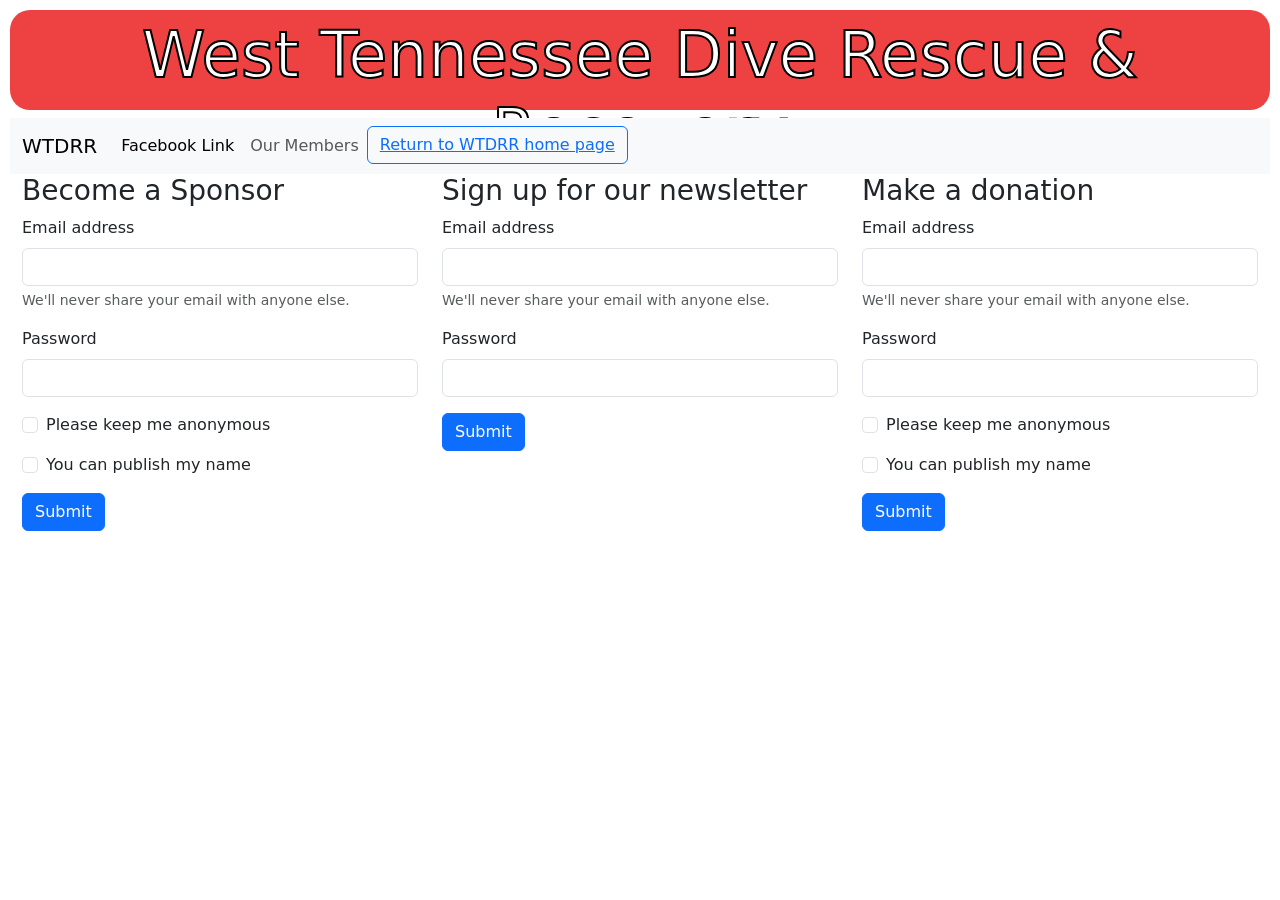
<file: donationPage.html>
<!DOCTYPE html>
<html lang="en">
<head>
    <meta charset="UTF-8">
    <meta http-equiv="X-UA-Compatible" content="IE=edge">
    <meta name="viewport" content="width=device-width, initial-scale=1.0">
    <link rel="stylesheet" href="style3.css"/>
    <link rel="stylesheet" href="https://cdnjs.cloudflare.com/ajax/libs/bootstrap/5.0.1/css/bootstrap.min.css" integrity="sha512-Ez0cGzNzHR1tYAv56860NLspgUGuQw16GiOOp/I2LuTmpSK9xDXlgJz3XN4cnpXWDmkNBKXR/VDMTCnAaEooxA==" crossorigin="anonymous" referrerpolicy="no-referrer" />
    <title>Document</title>
    <link rel="stylesheet" href="style3.css">
</head>
<body>
    <h3 class="display-3">West Tennessee Dive Rescue & Recovery</h3>
    
    <nav class="navbar navbar-expand-lg bg-body-tertiary">
        <div class="container-fluid">
          <a class="navbar-brand" href="diveBootstrap.html">WTDRR</a>
          <button class="navbar-toggler" type="button" data-bs-toggle="collapse" data-bs-target="#navbarSupportedContent" aria-controls="navbarSupportedContent" aria-expanded="false" aria-label="Toggle navigation">
            <span class="navbar-toggler-icon"></span>
          </button>
          <div class="collapse navbar-collapse" id="navbarSupportedContent">
            <ul class="navbar-nav me-auto mb-2 mb-lg-0">
              <li class="nav-item">
                <a class="nav-link active" aria-current="page" href="https://www.facebook.com/WestTennesseeDiveRescueAndRecovery">Facebook Link</a>
              </li>
              <li class="nav-item">
                <a class="nav-link" href="membersPage.html">Our Members</a>
              </li>
              <li>
                    <button type="button" class="btn btn-outline-primary"><a id="donationPage" href="diveBootstrap.html">Return to WTDRR home page</a></button>
              </li>       
            </ul>         
          </div>
        </div>
        </nav>
        <!-- donation form -->
        <div class="container-fluid">
          <div class="row">
            <div class="col-4">
              <h3>Become a Sponsor</h3>
          <form>
            <div class="mb-3">
              <label for="exampleInputEmail1" class="form-label">Email address</label>
              <input type="email" class="form-control" id="exampleInputEmail1" aria-describedby="emailHelp">
              <div id="emailHelp" class="form-text">We'll never share your email with anyone else.</div>
            </div>
            <div class="mb-3">
              <label for="exampleInputPassword1" class="form-label">Password</label>
              <input type="password" class="form-control" id="exampleInputPassword1">
            </div>
            <div class="mb-3 form-check">
              <input type="checkbox" class="form-check-input" id="exampleCheck1">
              <label class="form-check-label" for="exampleCheck1">Please keep me anonymous</label>
            </div>
            <div class="mb-3 form-check"> 
              <input type="checkbox" class="form-check-input" id="exampleCheck1">
              <label class="form-check-label" for="exampleCheck1">You can publish my name</label>
            </div> 
            <button type="submit" class="btn btn-primary">Submit</button>
          </form>          
        </div>
            <div class="col-4">
              <h3>Sign up for our newsletter</h3>
          <form>
            <div class="mb-3">
              <label for="exampleInputEmail1" class="form-label">Email address</label>
              <input type="email" class="form-control" id="exampleInputEmail1" aria-describedby="emailHelp">
              <div id="emailHelp" class="form-text">We'll never share your email with anyone else.</div>
            </div>
            <div class="mb-3">
              <label for="exampleInputPassword1" class="form-label">Password</label>
              <input type="password" class="form-control" id="exampleInputPassword1">
            </div>
            <button type="submit" class="btn btn-primary">Submit</button>
          </form>
            </div>
            <div class="col-4">
              <h3>Make a donation</h3>
          <form>
            <div class="mb-3">
              <label for="exampleInputEmail1" class="form-label">Email address</label>
              <input type="email" class="form-control" id="exampleInputEmail1" aria-describedby="emailHelp">
              <div id="emailHelp" class="form-text">We'll never share your email with anyone else.</div>
            </div>
            <div class="mb-3">
              <label for="exampleInputPassword1" class="form-label">Password</label>
              <input type="password" class="form-control" id="exampleInputPassword1">
            </div>
            <div class="mb-3 form-check">
              <input type="checkbox" class="form-check-input" id="exampleCheck1">
              <label class="form-check-label" for="exampleCheck1">Please keep me anonymous</label>
            </div>
            <div class="mb-3 form-check"> 
              <input type="checkbox" class="form-check-input" id="exampleCheck1">
              <label class="form-check-label" for="exampleCheck1">You can publish my name</label>
            </div> 
            <button type="submit" class="btn btn-primary">Submit</button>
          </form>
            </div>
          </div>
        </div>
</body>
</file>
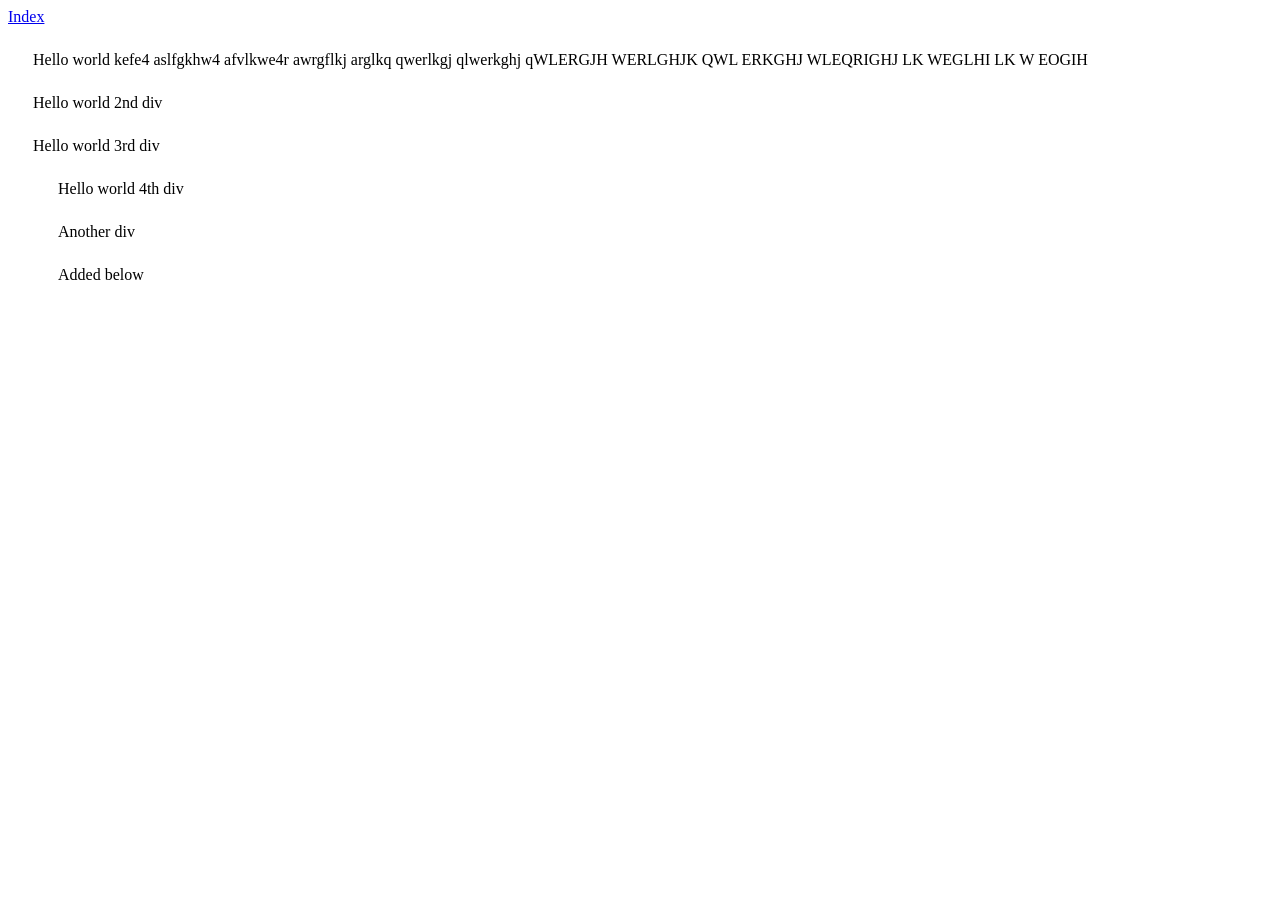
<file: home.html>
<!DOCTYPE html>
<html lang="en">
    <link rel="stylesheet" href="style.css"/>
    <a href="index.html">Index</a>
<head>
    <meta charset="UTF-8">
    <meta http-equiv="X-UA-Compatible" content="IE=edge">
    <meta name="viewport" content="width=device-width, initial-scale=1.0">
    <title>Document</title>
    
    
</head>
<body>
    <div>
        Hello world kefe4 aslfgkhw4 afvlkwe4r awrgflkj arglkq qwerlkgj  qlwerkghj qWLERGJH  WERLGHJK  QWL   ERKGHJ      WLEQRIGHJ LK        WEGLHI LK   W EOGIH
    </div>
    <div>
        Hello world 2nd div
    </div>
    <div>
        Hello world 3rd div
    <div>
        Hello world 4th div
    </div>
    <div>
        Another div
    </div>
    <div>
        Added below
    </div>
    
</body>
</html>
</file>
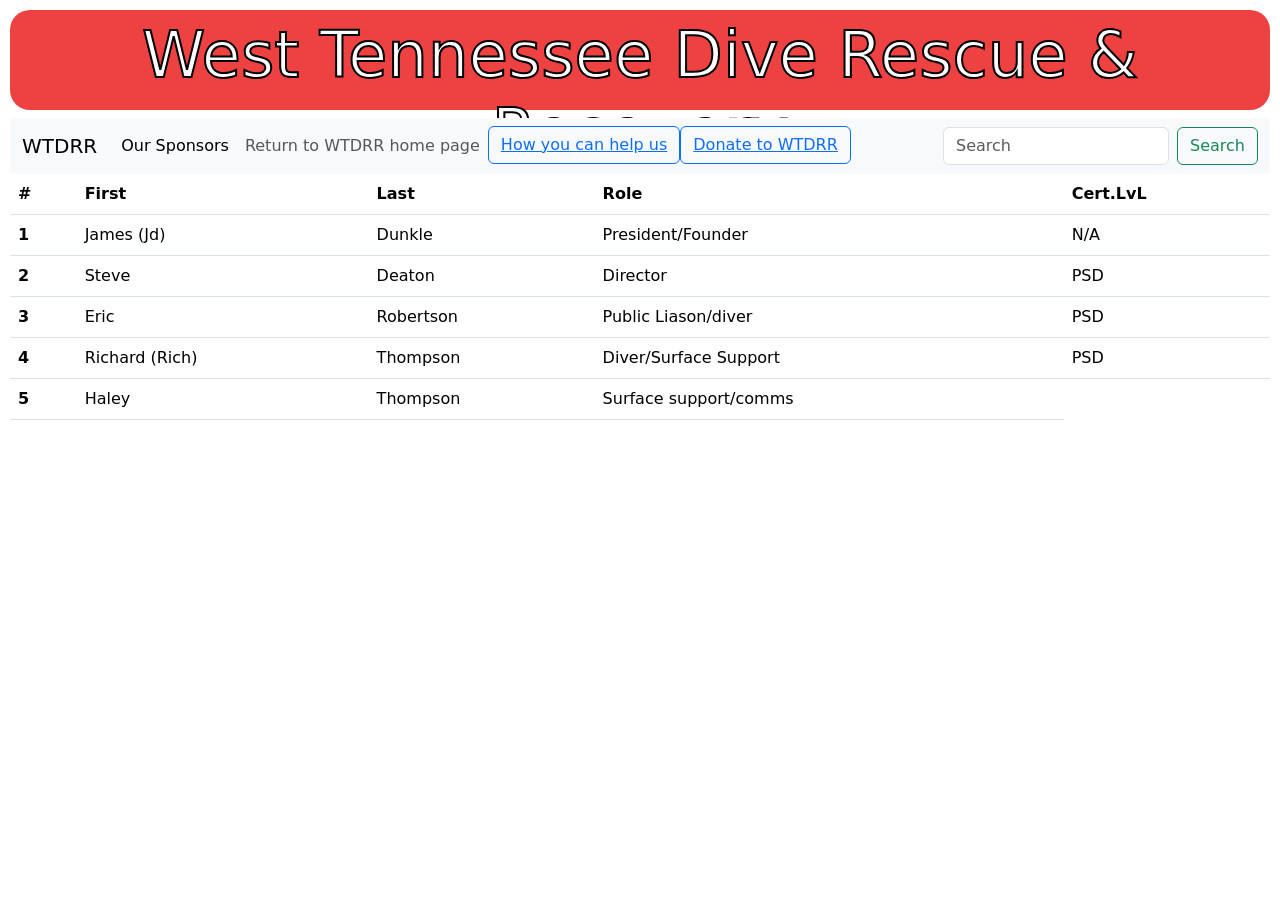
<file: membersPage.html>
<!DOCTYPE html>
<html lang="en">
<head>
    <meta charset="UTF-8">
    <meta http-equiv="X-UA-Compatible" content="IE=edge">
    <meta name="viewport" content="width=device-width, initial-scale=1.0">
    <link rel="stylesheet" href="style3.css"/>
    <link rel="stylesheet" href="https://cdnjs.cloudflare.com/ajax/libs/bootstrap/5.0.1/css/bootstrap.min.css" integrity="sha512-Ez0cGzNzHR1tYAv56860NLspgUGuQw16GiOOp/I2LuTmpSK9xDXlgJz3XN4cnpXWDmkNBKXR/VDMTCnAaEooxA==" crossorigin="anonymous" referrerpolicy="no-referrer" />
    <title>Document</title>
</head>
<body>
    <h3 class="display-3">West Tennessee Dive Rescue & Recovery</h3>
    <nav class="navbar navbar-expand-lg bg-body-tertiary">
        <div class="container-fluid">
          <a class="navbar-brand" href="diveBootstrap.html">WTDRR</a>
          <button class="navbar-toggler" type="button" data-bs-toggle="collapse" data-bs-target="#navbarSupportedContent" aria-controls="navbarSupportedContent" aria-expanded="false" aria-label="Toggle navigation">
            <span class="navbar-toggler-icon"></span>
          </button>
          <div class="collapse navbar-collapse" id="navbarSupportedContent">
            <ul class="navbar-nav me-auto mb-2 mb-lg-0">
              <li class="nav-item">
                <a class="nav-link active" aria-current="page" href="#">Our Sponsors</a>
              </li>
              <li class="nav-item">
                <a class="nav-link" href="diveBootstrap.html">Return to WTDRR home page</a>
              </li>
                <li>
                    <button type="button" class="btn btn-outline-primary"><a id="donationPage" href="donationPage.html">How you can help us</a></button>
                </li>
                <li>
                    <button type="button" class="btn btn-outline-primary"><a id="donationPage" href="donationPage.html">Donate to WTDRR</a></button>
                </li>
                <ul class="dropdown-menu">
                  <li><a class="dropdown-item" href="membersPage.html">Action</a></li>
                  <li><a class="dropdown-item" href="#">Another action</a></li>
                  <li><hr class="dropdown-divider"></li>
                  <li><a class="dropdown-item" href="#">Something else here</a></li>
                  
                </ul>
              </li>
              <li class="nav-item">
                <!-- <a class="nav-link disabled">Disabled</a> -->
              </li>
            </ul>
            <form class="d-flex" role="search">
              <input class="form-control me-2" type="search" placeholder="Search" aria-label="Search">
              <button class="btn btn-outline-success" type="submit">Search</button>
            </form>
          </div>
        </div>
      </nav>
      <table class="table">
        <thead>
          <tr>
            <th scope="col">#</th>
            <th scope="col">First</th>
            <th scope="col">Last</th>
            <th scope="col">Role</th>
            <th scope="col">Cert.LvL</th>
          </tr>
        </thead>
        <tbody>
          <tr>
            <th scope="row">1</th>
            <td>James (Jd)</td>
            <td>Dunkle</td>
            <td>President/Founder</td>
            <td>N/A</td>
          </tr>
          <tr>
            <th scope="row">2</th>
            <td>Steve</td>
            <td>Deaton</td>
            <td>Director</td>
            <td>PSD</td>
          </tr>
          <tr>
            <th scope="row">3</th>
            <td>Eric</td>
            <td>Robertson</td>
            <td>Public Liason/diver</td>
            <td>PSD</td>
          </tr>
            <th scope="row">4</th>
            <td>Richard (Rich)</td>
            <td>Thompson</td>
            <td>Diver/Surface Support</td>
            <td>PSD</td>
          <tr>
            <th scope="row">5</th>
            <td>Haley</td>
            <td>Thompson</td>
            <td>Surface support/comms</td>
          </tr>
        </tbody>
      </table>
      
</body>
</file>
<file: style3.css>
.display-3{
    
    height: 100px;
    width: 100%;
    background-color: rgb(238, 66, 66);
    border-radius: 20px;
    text-align: center;
    color: white;
	-webkit-text-stroke: 2px black;
	padding: 7px;
}
body{
	padding: 10px 10px 10px 10px;
}
#subHeader{
    font-size: 1rem;
    padding: 15px;
}
#diveflag{
    border: solid rgb(235, 196, 196);
    margin: 0 0 5px 0;
}
#wbbjBeechLake{
    border: solid rgb(235, 196, 196);
    margin: 0 0 5px 0
}
#beechLake2{
    border: solid rgb(235, 196, 196);
    margin: 0 0 5px 0

}
#jdandleann{
    width: 200px;
    border: 3px solid rgb(30, 90, 84);
    margin: 0 0 10px 10PX;

}
#textrow{

    height: 30px;
    width: 120px;
    padding: 2px 0 0px 20px;
}
p{
    font-size: 1rem;
    padding-left: 10px;
}
#yellowflag{
    margin: 0 0 5px 0
}
#donationPageH3{
    text_align: center;
}
</file>
<file: style.css>
h1{
    background-image: src="";
}
body div{
    margin: 25px 25px 25px 25px;
}
#wbbjBeechLake{
    padding: 0 0 0 25px;
    width: 400px;    
}
#beechLake2{
    width: 400px;
}
div{
    border: 3px black;
    
}
 body div h1{
    text-align: center;

}
</file>
